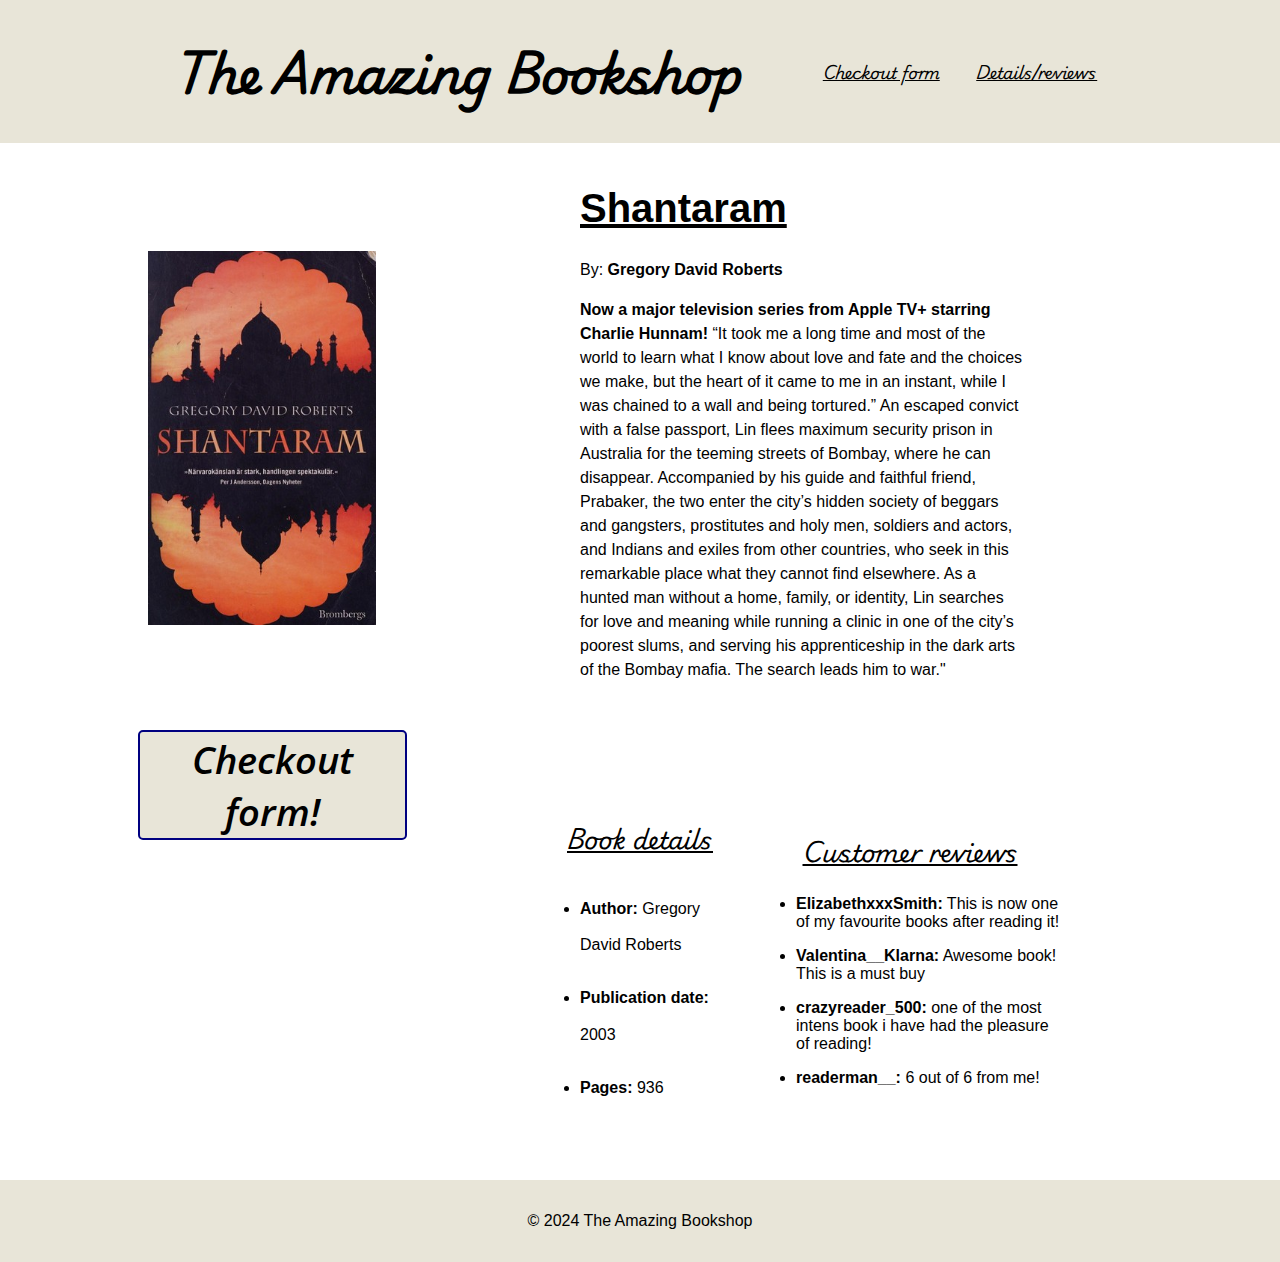
<file: src/index.html>
<!DOCTYPE html>
<html lang="en">
<head>
    <meta charset="UTF-8">
    <meta name="viewport" content="width=device-width, initial-scale=1.0">
    <link rel="stylesheet" href="css/style.css">
    <title>The Amazing Bookstore</title>
</head>
<body>
    <!-- Header section -->
    <header>
        <section class="header__nav-container">
            <div role="heading" class="header__text">
                <h1>The Amazing Bookshop</h1>
            </div>
            <nav class="nav__bar-list">
                <ul>
                    <li><a href="checkout-form.html">Checkout form</a></li>
                    <li><a href="#detail-reviews">Details/reviews</a></li>
                </ul>
            </nav>
        </section>
    </header>
    <!-- Main section -->
    <main>
        <section class="main__section">
            <figure class="book__img">
                <img src="assets/img/shantaran.jpeg" alt="Picture of the Shantaram book">
            </figure>
    
            <blockquote cite="https://www.amazon.com/Shantaram-Novel-Gregory-David-Roberts/dp/0312330537" class="book__description">
                <h1>Shantaram</h1>
                <p>By:<strong> Gregory David Roberts</strong></p>
    
                <p><strong>Now a major television series from Apple TV+ starring Charlie Hunnam!</strong>
    
                “It took me a long time and most of the world to learn what I know about love and fate and the choices we make, but the heart of it came to me in an instant, while I was chained to a wall and being tortured.”
    
                An escaped convict with a false passport, Lin flees maximum security prison in Australia for the teeming streets of Bombay, where he can disappear. Accompanied by his guide and faithful friend, Prabaker, the two enter the city’s hidden society of beggars and gangsters, prostitutes and holy men, soldiers and actors, and Indians and exiles from other countries, who seek in this remarkable place what they cannot find elsewhere.
    
                As a hunted man without a home, family, or identity, Lin searches for love and meaning while running a clinic in one of the city’s poorest slums, and serving his apprenticeship in the dark arts of the Bombay mafia. The search leads him to war."
                </p>
            </blockquote>
    
            <!-- Customer Reviews section -->
            <section class="reviews__section" id="detail-reviews">
                <div role="heading" class="reviews__header">
                <p>Customer reviews</p>
                </div>
                <ul class="reviews__list">
                    <li><p><strong>ElizabethxxxSmith:</strong> This is now one of my favourite books after reading it!</p></li>
                    <li><p><strong>Valentina__Klarna:</strong> Awesome book! This is a must buy</p></li>
                    <li><p><strong>crazyreader_500:</strong> one of the most intens book i have had the pleasure of reading!</p></li>
                    <li><p><strong>readerman__:</strong> 6 out of 6 from me!</p></li>
                </ul>
            </section>
    
            <!-- Book details section -->
            <section class="product__details">
                <div role="heading" class="product__details-header">
                    <p>Book details</p>
                </div>
                <ul class="product__details-list" id="detail-reviews">
                    <li><p><strong>Author:</strong> Gregory David Roberts</p></li>
                    <li><p><strong>Publication date:</strong> 2003</p></li>
                    <li><p><strong>Pages:</strong> 936</p></li>
                </ul>
            </section>
            <section class="checkout__button-container">
                <a href="checkout-form.html" target="_blank">
                    <button id="checkout-form">Checkout form!</button>
                </a>
            </section>
        </section>
    </main>
    <!-- Footer section-->
    <footer>
        <section class="footer__container">
            <div class="footer__text">
                <p>&copy; 2024 The Amazing Bookshop</p>
            </div>
        </section>
    </footer>
</file>
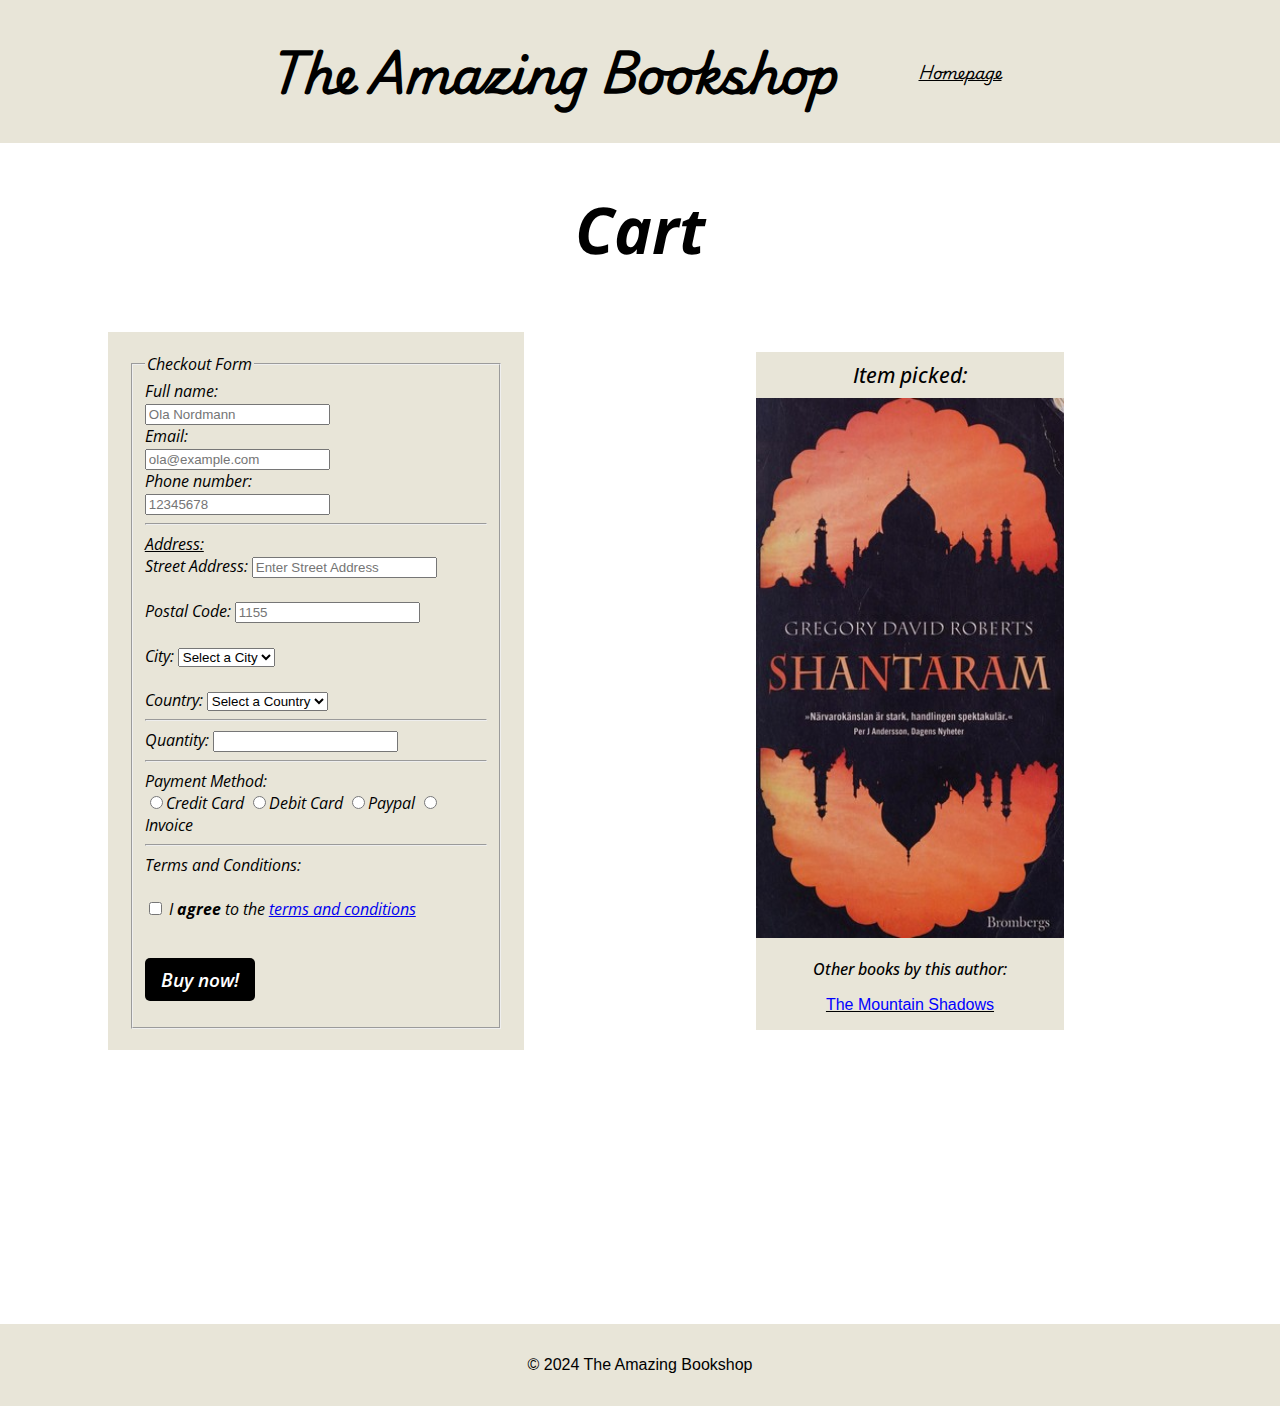
<file: src/checkout-form.html>
<!DOCTYPE html>
<html lang="en">
<head>
    <meta charset="UTF-8">
    <meta name="viewport" content="width=device-width, initial-scale=1.0">
    <link rel="stylesheet" href="css/checkout-form.css">
    <title>The Amazing Bookstore</title>
</head>
<body>
    <!-- Header section -->
    <header>
        <section class="header__nav-container">
            <div role="heading" class="header__text">
                <h1 class="header__heading">The Amazing Bookshop</h1>
            </div>
            <nav class="header__nav-bar">
                <ul class="header__nav-list">
                    <li class="header__nav-item"><a href="index.html" class="header__nav-link">Homepage</a></li>
                </ul>
            </nav>
        </section>    
    </header>     
    <!-- Main section -->
    <main>
        <section class="main__section">
            <div role="heading" class="main__header">
                <h1 class="main__title">Cart</h1>
            </div>
            <!-- Book Section -->
            <section class="main__book-section" id="#">
                <h3 class="main__book-heading">Item picked:</h3>
                <img src="assets/img/shantaran.jpeg" alt="Picture of the Shantaram book" class="main__book-image">
                <p class="main__book-info">Other books by this author:</p> 
                <p class="main__book-link"><a href="https://en.wikipedia.org/wiki/The_Mountain_Shadow" target="_blank">The Mountain Shadows</a></p>          
            </section>
            <!--Fill out Section -->
            <section class="main__form-section" id="#">
                <fieldset class="main__fieldset">
                    <legend class="main__legend">Checkout Form</legend>
                    <!--         Contact Details           -->          
                    <form id="buyer-information-form">
                        
                        <label for="name" class="form__label">Full name:</label>
                        <br>
                        <input type="text" placeholder="Ola Nordmann" id="name" class="form__input" required>
                        <br>
                        <label for="email" class="form__label">Email:</label>
                        <br>
                        <input type="email" id="email" placeholder="ola@example.com" class="form__input" required>
                        <br>
                        <label for="phone" class="form__label">Phone number:</label>
                        <br>
                        <input type="tel" id="phone" placeholder="12345678" class="form__input" pattern="[0-9]{8}" required>
                        <br>
                        <hr>
    
                        <!--         Address Details           -->
    
                        <label for="address" class="form__label"><u>Address:</u></label>
                        <br>
                        <label for="street-address" class="form__label">Street Address:</label>
                        <input type="text" id="street-address" placeholder="Enter Street Address" class="form__input" required>
                        <br>
                        <br>
                        <!--     Postal Code, City and Country         -->
                        <label for="postal-code" class="form__label">Postal Code:</label>
                        <input type="text" id="postal-code" pattern="[0-9]{4}" placeholder="1155" maxlength="4" class="form__input" required>
                        <br>
                        <br>
                        <label for="city" class="form__label">City:</label>
                        <select id="city" class="form__select" required>
                            <option value="">Select a City</option>
                            <option value="">Oslo</option>
                            <option value="">Bergen</option>
                            <option value="">Stavanger</option>
                            <option value="">Trondheim</option>
                            <option value="">Drammen</option>
                            <option value="">Fredrikstad</option>
                            <option value="">Kristiansand</option>
                            <option value="">Sandnes</option>
                            <option value="">Tønsberg</option>
                            <option value="">Moss</option>
                            <option value="">Bodø</option>
                            <option value="">Arendal</option>
                            <option value="">Ålesund</option>
                            <option value="">Sandefjord</option>
                            <option value="">Harstad</option>
                            <option value="">Haugesund</option>
                            <option value="">Larvik</option>
                            <option value="">Halden</option>
                            <option value="">Hamar</option>
                            <option value="">Gjøvik</option>
                            <option value="">Molde</option>
                            <option value="">Lillehammer</option>
                            <option value="">Mo i Rana</option>
                            <option value="">Steinkjer</option>
                            <option value="">Kongsberg</option>
                            <option value="">Horten</option>
                            <option value="">Porsgrunn</option>
                            <option value="">Namsos</option>
                            <option value="">Ski</option>
                            <option value="">Askøy</option>
                            <option value="">Kongsvinger</option>
                            <option value="">Alta</option>
                            <option value="">Tromsø</option>
                            <option value="">Narvik</option>
                        </select>
                        <br>
                        <br>
                        <label for="country" class="form__label">Country:</label>
                        <select id="country" class="form__select" required>
                            <option value="">Select a Country</option>
                            <option value="">Norway</option>
                        </select>
                        <br>
                        <hr>
                        <!--         Quantity counter           -->
                        <label for="quantity" class="form__label">Quantity:</label>
                        <input type="number" id="quantity" min="1" class="form__input" required>
                        <br>
                        <hr>
                        <!--         Payment Details           -->
                        <label for="payment-detail" class="form__label">Payment Method:</label>
                        <br>
                        <input type="radio" name="payment-method" id="credit-card" class="form__radio" required>Credit Card
                        <input type="radio" name="payment-method" id="debit-card" class="form__radio">Debit Card
                        <input type="radio" name="payment-method" id="paypal" class="form__radio">Paypal
                        <input type="radio" name="payment-method" id="invoice" class="form__radio">Invoice
                        <br>
                        <hr>
                        <!--         Terms and Conditions           -->
                        <label for="confirmation" class="form__label">Terms and Conditions:</label>
                        <br>
                        <br>
                        <input type="checkbox" name="confirmation" id="confirmation" class="form__checkbox" required>
                        <label for="confirmation">I <strong>agree</strong> to the <a href="#">terms and conditions</a></label>
                        <br>
                        <br>
                        <!--         Submit Button           -->
                        <button class="form__submit-button" type="submit">Buy now!</button>
                    </form>
                </fieldset>
            </section>
        </section>
    </main>  
    <footer>
        <section class="footer__container">
            <div class="footer__text">
                <p>&copy; 2024 The Amazing Bookshop</p>
            </div>
        </section>
    </footer>
    </body>
    </html>
</file>
<file: src/css/style.css>
/* Universal CSS */
html body {
    font-family: sans-serif;
    background-color: white;
    color: black;
    margin: 0%;
    padding: 0%;
}

@font-face {
    font-family: "playwrite";
    src: url("../assets/fonts/playwrite.ttf") format('truetype');
    font-weight: 400;
    font-style: normal;
}
@font-face {
    font-family: "open-sans";
    src: url("../assets/fonts/OpenSans-Italic.ttf") format('truetype');
}


/* Header and Nav bar section */

header {
    position: sticky;
    top: 0;
}

.header__nav-container {
    display: flex;
    background-color: #e8e5d8;
    align-items: center;
    justify-content: center;
    width: 100%;
    margin: 0%;
    padding: 0%;
}

.header__text {
    font-size: 1.5rem;
}

.header__text h1 {
    font-family: "playwrite";
    font-style: normal;
}

.nav__bar-list {
    margin: 0.5rem;
}
.nav__bar-list li {
    display: inline;
    margin-left: 2em;
}
.nav__bar-list a {
    color: black;
    text-decoration: underline;
    font-family: "playwrite";
}

/* main content section */

.main__section {
    display: grid;
    grid-template-columns: repeat(12, 1fr);
    gap: 1rem;
    align-items: center;
}
.book__description {
    grid-column: 6 / 11;
}
.book__img {
    grid-column: 2 / span 3;
}
.book__img img {
    padding-top: 10%;
    width: 100%;
    height: auto;
}
.book__description h1 {
    font-size: 2.5rem;
    text-decoration: underline;
}
.book__description p {
    line-height: 1.5;
}

/* Customer reviews section */

.reviews__section {
    grid-column: 8 / 11;
}
.reviews__header {
    font-family: "playwrite";
    font-size: 1.5rem;
    text-align: center;
    font-weight: 300;
    text-decoration: underline;
}

/* Product detail section */

.product__details {
    grid-column: 6 / 8;
    grid-row: 2;
    line-height: 2.3;
}
.product__details-header {
    font-family: "playwrite";
    font-size: 1.5rem;
    text-align: center;
    font-weight: 300;
    text-decoration: underline;
}
/* button container section */

.checkout__button-container {
    grid-column: 2 / 5;
    grid-row: 2;
    height: 50vh;
    padding-left: 9.8%;
    padding-right: 3%;
}
.checkout__button-container button {
    font-size: 2.4rem;
    font-family: "open-sans";
    font-weight: 600;
    background-color: #e8e5d8;
    border: 2px solid navy;
    border-radius: 5px;
    transition-property: background-color;
    transition-duration: 500ms;
    cursor: pointer;
}
.checkout__button-container button a {
    color: black;
    text-decoration: none;
}
.checkout__button-container button:hover {
    background-color: orange;
}
.checkout__button-container button:active {
    transform: scale(95%);
}
/* footer section */
.footer__container {
    background-color: #e8e5d8;
    text-align: center;
    padding: 1rem;
}

/* Media queries section */

/* Media Queries for Tablets (1179px and below) */
@media (max-width: 1179px) {
    .main__section {
        grid-template-columns: repeat(8, 1fr);
        gap: 0.5rem;
    }

    .book__description {
        grid-column: 2 / 8;
        grid-row: 3;
        font-size: 0.9rem;
        margin: 0%;
    }
    .book__description h1 {
        text-align: center;
    }

    .book__img {
        grid-column: 2 / 8;
        justify-self: center;
        width: 100%;
    }
    .book__img img {
        width: 50%;
        padding-left: 23%;
        height: 60vh;
    }

    .reviews__section {
        grid-column: 2 / 8;
        font-size: 1.1rem;
        padding-left: 0%;
    }

    .product__details {
        grid-column: 2 / 8;
        grid-row: 4;
        font-size: 1.1rem;
        padding-left: 0%;
    }

    .checkout__button-container {
        grid-column: 1 / 9;
        grid-row: 2;
        padding-top: 5%;
        padding-bottom: 5%;

        padding-right: 13%;
        text-align: center;
        justify-self: stretch;
        height: 100%;
    }

    .checkout__button-container button {
        width: 49%;
        font-size: 1.7rem;
    }
}

/* Media Queries for Mobile (480px and below) */
@media (max-width: 480px) {
    .header__nav-container {
        flex-direction: column;
        padding: 10px;
        box-sizing: border-box;
        height: 25vh;
    }
    .header__text {
        text-align: center;
        font-size: 1.2rem;
        height: 16vh;
    }

    .nav__bar-list {
        margin: 0;
        padding-right: 5%;
        font-size: 0.8rem;
    }
    .nav__bar-list ul {
        padding-left: 0%;
    }

    .nav__bar-list li {
        display: block;
        margin-left: 0;
        text-align: center;
    }

    .main__section {
        grid-template-columns: 1fr;
        padding: 0;
    }

    .book__description {
        grid-column: 1 / -1;
        font-size: 0.7rem;
        padding: 5%;
        margin: 0;
        text-align: center;
        box-sizing: border-box;
    }

    .book__img {
        grid-column: 1 / -1;
        padding-left: 0%;
        padding-right: 0%;
        margin: 0 auto;
        box-sizing: border-box;
    }

    .reviews__section {
        grid-column: 1 / -1;
        font-size: 1rem;
        padding: 2% 5%;
        box-sizing: border-box;
    }

    .product__details {
        grid-column: 1 / -1;
        grid-row: 4;
        font-size: 1rem;
        padding: 0 5%;
        box-sizing: border-box;
    }

    .checkout__button-container {
        grid-column: 1 / 1;
        width: 70%;
        justify-self: center;
        padding-right: 14%;
    }

    .checkout__button-container button {
        font-size: 1rem;
        width: 72%;
        padding: 15px;
        box-sizing: border-box;
    }
}
</file>
<file: src/css/checkout-form.css>
/* Universal CSS */
html body {
    font-family: sans-serif;
    background-color: white;
    color: black;
    margin: 0%;
    padding: 0%;
}

@font-face {
    font-family: "playwrite";
    src: url("../assets/fonts/playwrite.ttf") format('truetype');
    font-weight: 400;
    font-style: normal;
}
@font-face {
    font-family: "open-sans";
    src: url("../assets/fonts/OpenSans-Italic.ttf") format('truetype');
}

/* Header and nav bar Section */
header {
    position: sticky;
    top: 0;
}

.header__nav-container {
    display: flex;
    background-color: #e8e5d8;
    align-items: center;
    justify-content: center;
    width: 100%;
    margin: 0%;
    padding: 0%;
}

.header__text {
    font-size: 1.5rem;
}

.header__heading {
    font-family: "playwrite";
    font-style: normal;
}

.header__nav-bar {
    margin: 0.5rem;
}

.header__nav-item {
    display: inline;
    margin-left: 2em;
}

.header__nav-link {
    color: black;
    text-decoration: underline;
    font-family: "playwrite";
}

/* Main Content Section */

.main__section {
    display: grid;
    grid-template-columns: repeat(12, 1fr);
    grid-template-rows: repeat(3, 0.3fr);
    grid-gap: 1rem;
    align-items: center;
}

.main__header {
    grid-column: 6 / span 2;
    justify-self: center;
}

.main__title {
    font-family: "open-sans";
    font-style: normal;
    font-size: 4rem;
    text-align: center;
}

.main__book-section {
    grid-column: 8 / span 3;
    grid-row: 2;
    max-width: 100%;
    align-self: center;
    background-color: #e8e5d8;
}

.main__book-image {
    width: 100%;
    height: 540px;
}

.main__book-heading {
    font-family: "open-sans";
    text-align: center;
    font-size: 1.3rem;
    padding: 3%;
    margin: 0%;
    font-weight: 500;
}

.main__book-info {
    font-family: "open-sans";
    text-align: center;
    font-weight: 500;
}
.main__book-link {
    text-align: center;
    text-decoration: underline;
}

.main__book-link a {
    color: blue;
    text-decoration: none;
}
.main__book-link a:hover {
    color: purple;
}

.main__form-section {
    grid-column: 2 / span 4;
    margin: 0%;
    padding: 5%;
    background-color: #e8e5d8;
    font-family: "open-sans";
}

.main__fieldset form__label {
    font-weight: 500;
}

/* Button section */
.form__submit-button {
    background-color: black;
    color: white;
    font-family: "open-sans";
    font-weight: 600;
    font-size: 1.2rem;
    padding: 0.5rem 1rem;
    margin: 1rem 0;
    border: none;
    border-radius: 5px;
    cursor: pointer;
}

.form__submit-button:hover {
    background-color: orange;
    color: seashell;
}
.form__submit-button:active {
    transform: scale(90%);
}

/* footer section */
.footer__container {
    background-color: #e8e5d8;
    text-align: center;
    padding: 1rem;
}

/* Media Queries for Tablets (1060px and below)*/
@media  (max-width: 1060px) { 
    .header__text {
        font-size: 1.2rem;
    }
    .header__nav-bar {
        font-size: 1rem;
    }
    
    .main__section {
        grid-template-columns: repeat(8, 1fr);
        grid-template-rows: repeat(3, 0.3fr);
    }
    
    .main__header {
        grid-column: 3 / span 4;
        align-self: stretch;
        width: 100%;
    }
    
    .main__title {
        font-size: 3rem;
    }
    
    .main__book-section {
        grid-column: 3 / span 4;
        margin: 5%;
        padding: 2%;
        grid-row: 2;
    }
    
    .main__book-image {
        height: auto;
        width: 65%;
        padding-left: 15%;
    }
    
    .main__form-section {
        grid-column: 3 / span 4;
        margin: 0% 5%;
    }
}

/* Media Queries for Mobile (480px and below)*/

@media  (max-width: 480px) { 
    .header__nav-container {
        flex-direction: column;
    }

    .header__text {
        font-size: 1rem;
        text-align: center;
    }
    .header__heading {
        margin-right: 2rem;
    }

    .header__nav-bar {
        text-align: start;
        padding: 0;
        margin-right: 1.5rem;
    }
    
    .header__nav-item {
        display: block;
        margin: 0.5rem 0;
    }

    .main__section {
        grid-template-columns: 1fr;
        grid-template-rows: auto;
        grid-gap: 1rem;
    }
    
    .main__header {
        grid-column: 1 / span 1;
    }
    
    .main__title {
        font-size: 2.5rem;
    }
    
    .main__book-section {
        grid-column: 1 / span 1;
        margin: 3%;
        padding: 0;
    }
    
    .main__book-image {
        height: 380px;
        padding-left: 17.1%;
    }
    
    .main__form-section {
        grid-column: 1 / span 1;
        margin: 3%;
    }
    
    .footer__container {
        text-align: center;
    }
}
</file>
